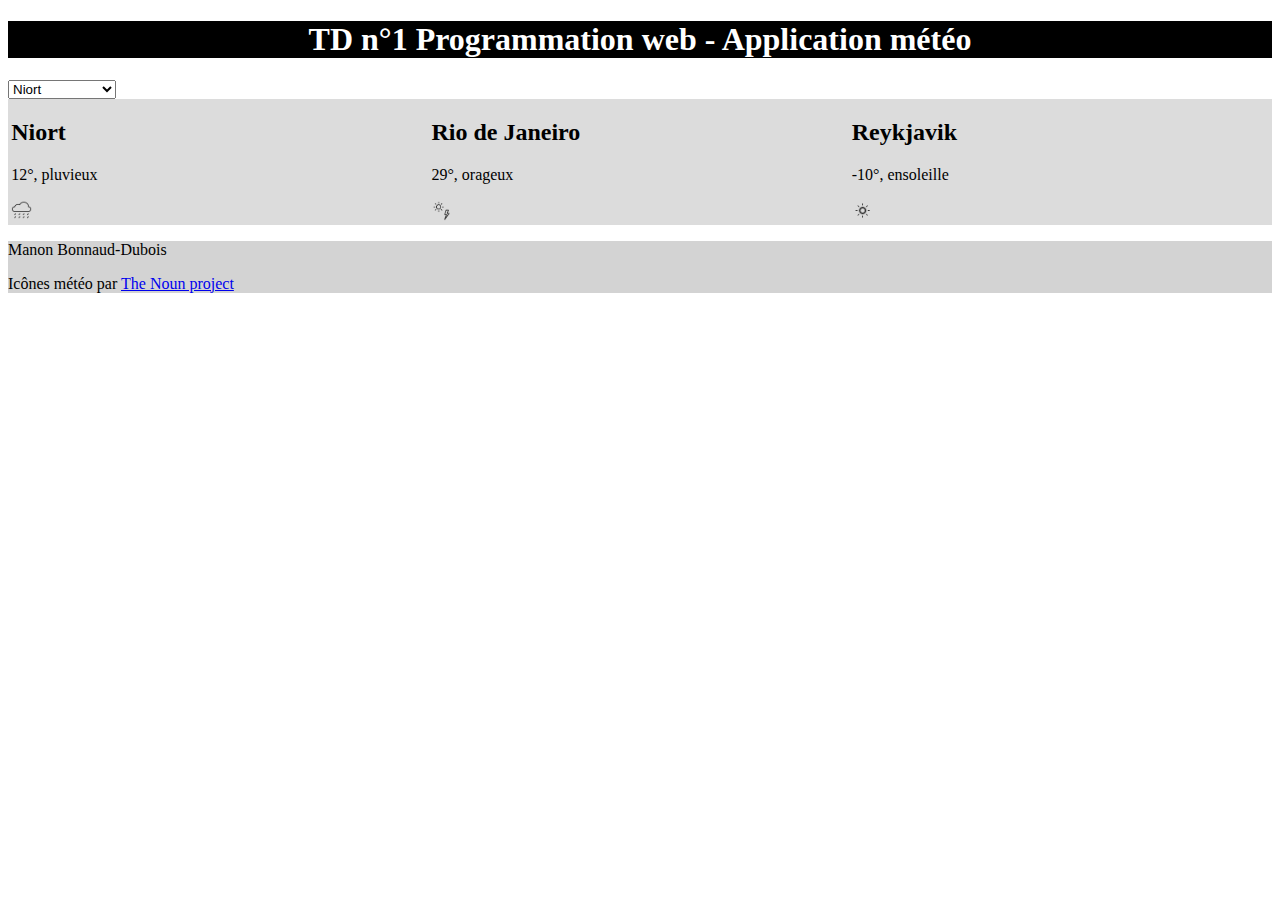
<file: index.html>
<!DOCTYPE html>
<html>
<head>
    <meta charset="UTF-8">
    <script src="td1.js"></script>

</head>

<body>
    <header>
        <h1>TD n°1 Programmation web - Application météo</h1>
        <link rel="stylesheet" type="text/css" href="./css/Style.css" />
    </header>

    <select  id="SelectVille" onchange=afficheVille()>
        <option value="Niort">Niort</option>
        <option value="Rio_de_Janeiro">Rio de Janeiro</option>
        <option value="Reykjavik">Reykjavik</option>
    </select>



    <div class="flex">
        <div class="meteoVille" id="Niort">
            <h2>Niort</h2>
            <p>12°, pluvieux</p>
            <img src="./img/pluvieux.png" width="5%"/>
        </div>

        <div class="meteoVille"  id="Rio_de_Janeiro">
            <h2>Rio de Janeiro</h2>
            <p>29°, orageux</p>
            <img src="./img/orageux.png" width="5%"/>
        </div>

        <div class="meteoVille"  id="Reykjavik">
            <h2>Reykjavik</h2>
            <p>-10°, ensoleille</p>
            <img src="./img/ensoleille.png" width="5%"/>
        </div>
    </div>


    <footer>
        <p>Manon Bonnaud-Dubois</p>
        <p>Icônes météo par <a href="https://thenounproject.com">The Noun project</a></p>

    </footer>
</body>
</html>
</file>
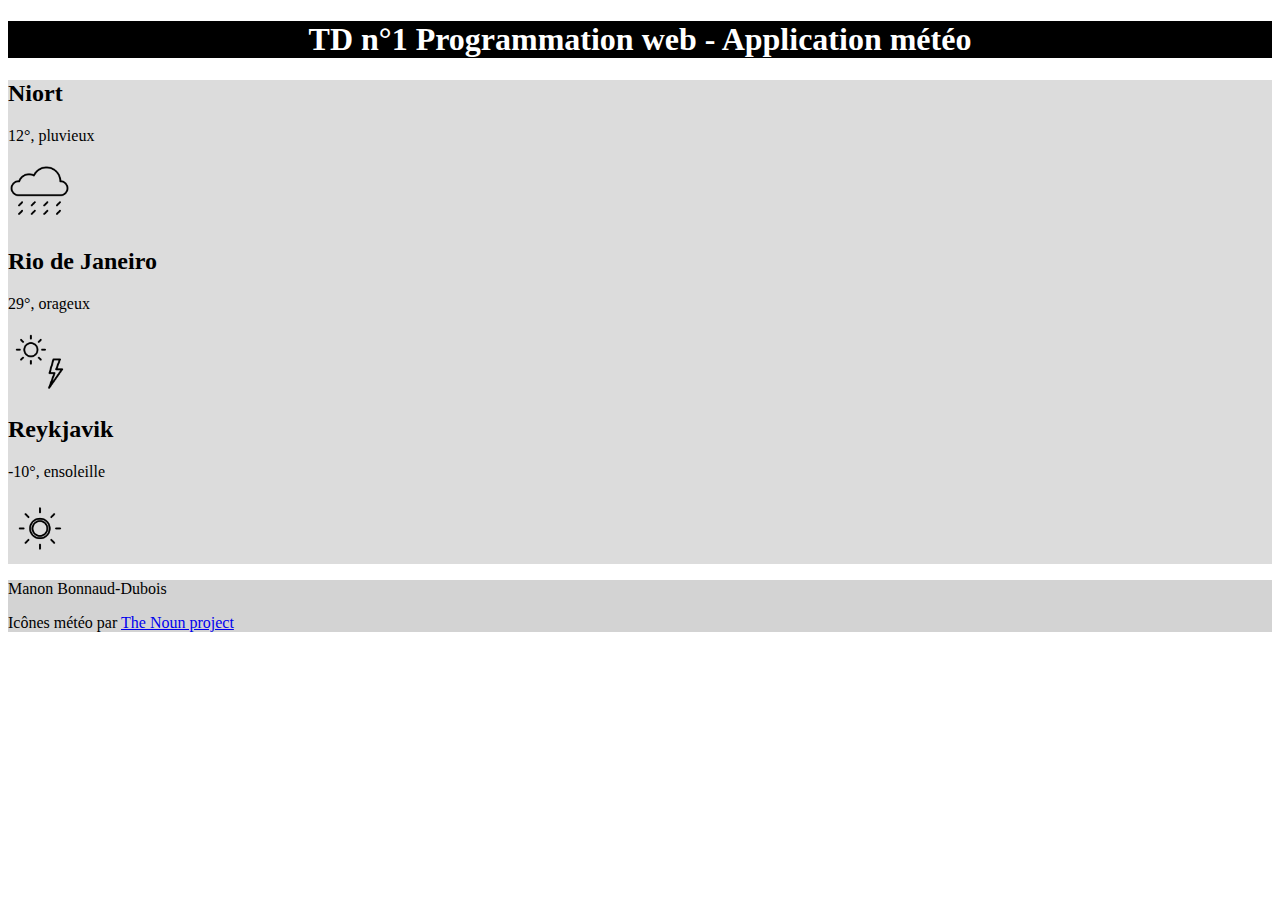
<file: html/td1.html>
<!DOCTYPE html>
<html>
<head>
    <meta charset="UTF-8">
    
</head>
<header>
    <h1>TD n°1 Programmation web - Application météo</h1>
    <link rel="stylesheet" type="text/css" href="../css/Style.css" />
</header>
<body>
    <div class="flex-container">
        <div>
            <h2>Niort</h2>
            <p>12°, pluvieux</p>
            <img src="../img/pluvieux.png" width="5%"/>
        </div>

        <div>
            <h2>Rio de Janeiro</h2>
            <p>29°, orageux</p>
            <img src="../img/orageux.png" width="5%"/>
        </div>

        <div>
            <h2>Reykjavik</h2>
            <p>-10°, ensoleille</p>
            <img src="../img/ensoleille.png" width="5%"/>
        </div>
    </div>
</body>

<footer>
    <p>Manon Bonnaud-Dubois</p>
    <p>Icônes météo par <a href="https://thenounproject.com">The Noun project</a></p>

</footer>
</html>
</file>
<file: css/Style.css>
header{
    background-color: black;
    color : white;
    text-align:center;
  }



div{
    background-color: gainsboro;
}
.flex{
    width: 100%;
    display: flex;
    justify-content: space-evenly;
}
.flex div{
    width: 33%;
    
}

/* .flex > div#img{
    min-height: auto;
} */

/* .meteoVille{
    text-align : center;
} */

footer{
    background-color: lightgrey;
}
</file>
